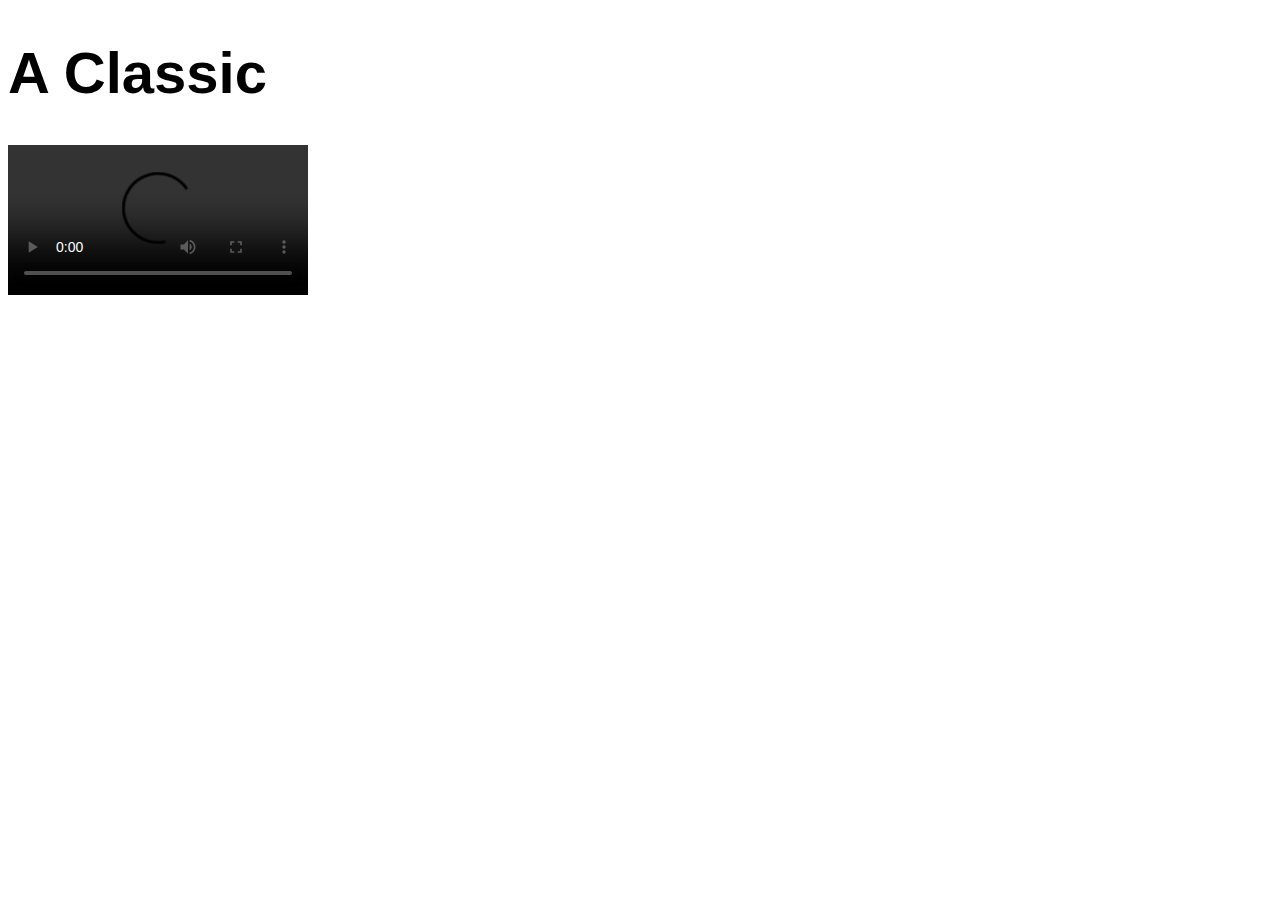
<file: annotation/index.html>
<!DOCTYPE html>
<html>
<head>
<meta charset="utf-8" />
<title>A Classic</title>
<link rel="stylesheet" href="style.css" type="text/css" />
</head>

<body>

<h1 id="title">A Classic</h1>

<video src="https://www.cs.tufts.edu/comp/20/classic.mp4" id="a_classic" controls></video>
<div id="lyrics"></div>

<script>
	// Complete this section and create a CSS file named style.css
	var video = document.getElementById("a_classic");
	var caption = document.getElementById("lyrics");
	var timer = document.getElementById("timer");

	video.addEventListener("timeupdate", function() {

		if (video.currentTime < 9) {
			caption.innerHTML = "<h2>Hush Hush Hush Here Comes The Bogey Man</h2>";
		} 
		else if (video.currentTime > 9 && video.currentTime < 13.5) {
			caption.innerHTML = "<h2>Children have You ever met the Bogeyman before</h2>";
		} 
		else if (video.currentTime > 13.5 && video.currentTime < 17) {
			caption.innerHTML = "<h2>No, of course You haven't for You're much too good, I'm sure;</h2>";
		}
		else if (video.currentTime > 17 && video.currentTime < 21) {
			caption.innerHTML = "<h2>Don't You be afraid of him if he should visit You,</h2>";
		}
		else if (video.currentTime > 21 && video.currentTime < 25) {
			caption.innerHTML = "<h2>He's a great big coward, so I'll tell You what to do</h2>";
		}
		else if (video.currentTime > 25 && video.currentTime < 29) {
			caption.innerHTML = "<h2>Hush, hush, hush, here comes the Bogeyman,</h2>";
		}
		else if (video.currentTime > 29 && video.currentTime < 33) {
			caption.innerHTML = "<h2>Don't let him come too close to You, he'll catch you if he can.</h2>";
		}
		else if (video.currentTime > 33 && video.currentTime < 37) {
			caption.innerHTML = "<h2>Just pretend that you're a crocodile</h2>";
		}
		else if (video.currentTime > 37 && video.currentTime < 41) {
			caption.innerHTML = "<h2>And you will find that Bogeyman will run away a mile.</h2>";
		}
		else if (video.currentTime > 41 && video.currentTime < 44) {
			caption.innerHTML = "<h2>Say Shoo shoo and stick him with a pin</h2>";
		}
		else if (video.currentTime > 44 && video.currentTime < 49) {
			caption.innerHTML = "<h2>Bogeyman will very nearly jump out of his skin</h2>";
		}
		else if (video.currentTime > 49 && video.currentTime < 53) {
			caption.innerHTML = "<h2>Say buzz buzz just like the wasps that sting</h2>";
		}
		else if (video.currentTime > 53 && video.currentTime < 57) {
			caption.innerHTML = "<h2>Bogeyman will think you are an elephant with wings</h2>";
		}
		else if (video.currentTime > 57 && video.currentTime < 61) {
			caption.innerHTML = "<h2>Hush, hush, hush, here comes the Bogeyman</h2>";
		} 
		else if (video.currentTime > 61 && video.currentTime < 68) {
			caption.innerHTML = "<h2>Tell him you've got soldiers in your bed</h2>";
		}
		else if (video.currentTime > 68 && video.currentTime < 72) {
			caption.innerHTML = "<h2>For he will never guess that they are only made of lead</h2>";
		}
		else if (video.currentTime > 80 && video.currentTime < 83) {
			caption.innerHTML = "<h2>Say Hush hush, he'll think that you're asleep</h2>";
		}
		else if (video.currentTime > 83 && video.currentTime < 88) {
			caption.innerHTML = "<h2>If you make a lovely snore away he'll softly creep</h2>";
		}
		else if (video.currentTime > 88 && video.currentTime < 92) {
			caption.innerHTML = "<h2>Sing this tune you children one and all</h2>";
		}
		else if (video.currentTime > 92 && video.currentTime < 95) {
			caption.innerHTML = "<h2>Bogeyman will run away, he'll think it's Henry Hall!</h2>";
		}
		else if (video.currentTime > 95 && video.currentTime < 100) {
			caption.innerHTML = "<h2>When the shadows of the evening creep across the sky</h2>";
		}
		else if (video.currentTime > 100 && video.currentTime < 104) {
			caption.innerHTML = "<h2>And your Mummy comes upstairs to sing a lullaby</h2>";
		}
		else if (video.currentTime > 104 && video.currentTime < 107) {
			caption.innerHTML = "<h2>Tell her that the bogeyman no longer frightens you</h2>";
		}
		else if (video.currentTime > 107 && video.currentTime < 111) {
			caption.innerHTML = "<h2>Uncle Henry's very kindly told you what to do</h2>";
		}
		else if (video.currentTime > 111 && video.currentTime < 115) {
			caption.innerHTML = "<h2>Hush, hush, hush, here comes the Bogeyman</h2>";
		} 
		else if (video.currentTime > 115 && video.currentTime < 119) {
			caption.innerHTML = "<h2>Don't let him come too close to you, He'll catch you if he can.</h2>";
		}
		else if (video.currentTime > 119 && video.currentTime < 122) {
			caption.innerHTML = "<h2>Just pretend your teddy bear's a dog</h2>";
		}
		else if (video.currentTime > 122 && video.currentTime < 126) {
			caption.innerHTML = "<h2>Then shout out, 'Fetch him, Teddy!' and he'll hop off like a frog.</h2>";
		}
		else if (video.currentTime > 134 && video.currentTime < 139) {
			caption.innerHTML = "<h2>Say Meoow, pretend that you're a cat</h2>";
		}
		else if (video.currentTime > 139 && video.currentTime < 143) {
			caption.innerHTML = "<h2>He'll think you may scratch him that make him fall down flat</h2>";
		}
		else if (video.currentTime > 143 && video.currentTime < 147) {
			caption.innerHTML = "<h2>Just pretend he isn't really there</h2>";
		}
		else if (video.currentTime > 147 && video.currentTime < 152) {
			caption.innerHTML = "<h2>You will find that Bogey man will vanish in thin air</h2>";
		}
		else if (video.currentTime > 158 && video.currentTime < 161) {
			caption.innerHTML = "<h2>Here's one way to catch him without fail</h2>";
		}
		else if (video.currentTime > 161 && video.currentTime < 163) {
			caption.innerHTML = "<h2>Just keep a little salt with you</h2>";
		}
		else if (video.currentTime > 163 && video.currentTime < 168) {
			caption.innerHTML = "<h2>and put it on his tail</h2>";
		}
		else {
			caption.innerHTML = "";
		}
		}, false); 

</script>
</body>
</html>
</file>
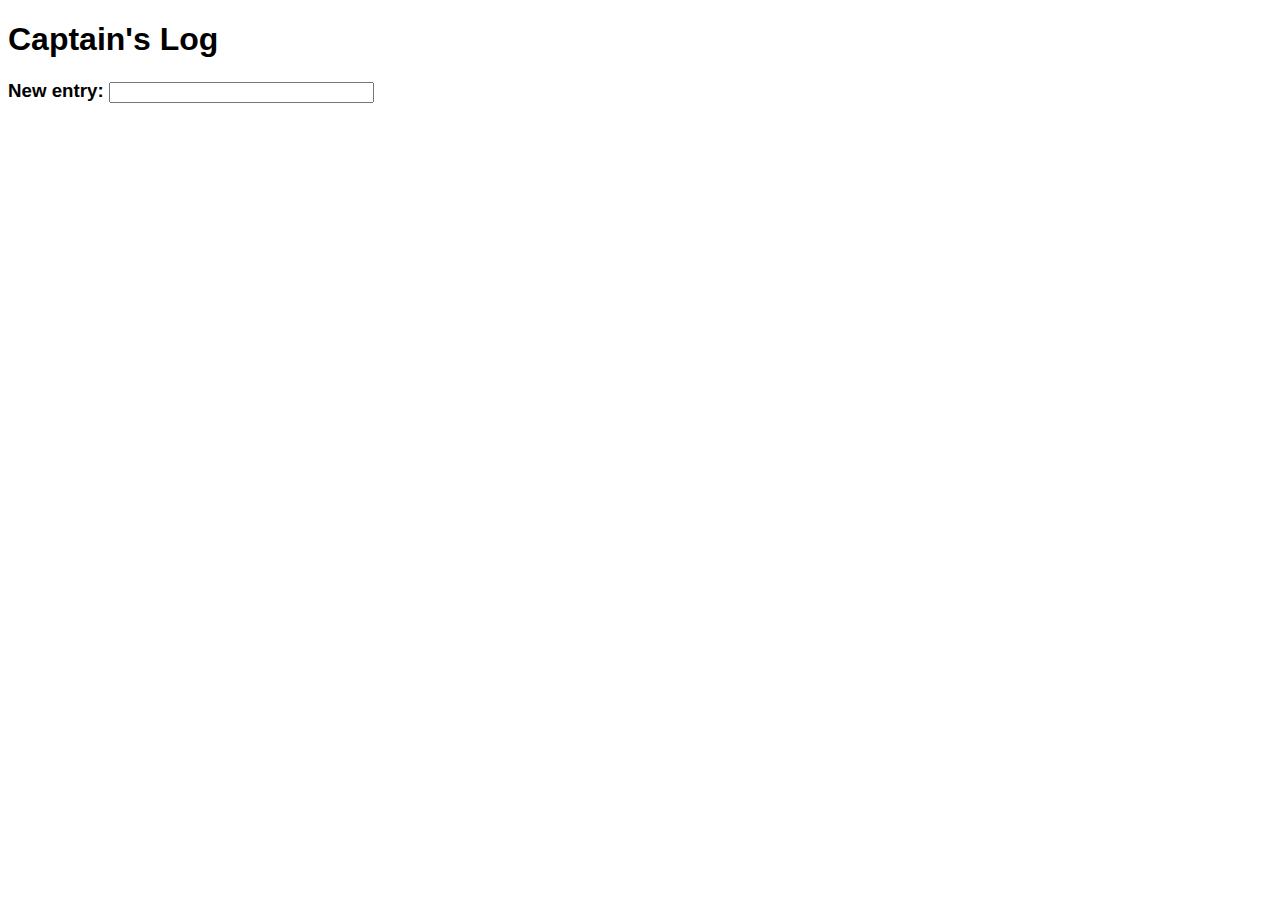
<file: captainslog/index.html>
<!DOCTYPE html>

<html>

<head>
    <meta charset="utf-8" />
    <title>Captain's Log</title>
    <link rel="stylesheet" href="style.css" />
    <script src="https://ajax.googleapis.com/ajax/libs/jquery/3.2.1/jquery.min.js"></script>
    <script>
        

    $( document ).ready(function() {


    localStorage.setItem('log', 'Initializing');

        $(document).keypress(function(e){
            if(e.which == 13) {
                store();
            }
        }); 
 
    });


    function reload() {
        elem = document.getElementById("log");
        output = "";        
        output = localStorage[log];

        elem.innerHTML = output;

    }    

    function store(){
        txt = currDate(curr = new Date()) + document.getElementById("msg").value + "</p>\n";

        if (localStorage[log] == undefined){
            localStorage[log] = txt;
        } else {
            localStorage[log] = txt + localStorage[log];
        }

        reload();

    }

    function currDate(date) {
        var monthNames = [
        "January", "February", "March",
        "April", "May", "June", "July",
        "August", "September", "October",
        "November", "December"
        ];

        var weekday = new Array(7);
        weekday[0] =  "Sunday";
        weekday[1] = "Monday";
        weekday[2] = "Tuesday";
        weekday[3] = "Wednesday";
        weekday[4] = "Thursday";
        weekday[5] = "Friday";
        weekday[6] = "Saturday";

    var dayOfWeek = weekday[date.getDay()];
    var day = date.getDate();
    var monthIndex = date.getMonth();
    var year = date.getFullYear();
    var hours = date.getHours();
    var minutes = date.getMinutes();
    var seconds = date.getSeconds(); 

    return dayOfWeek + ' ' + day + ' ' + monthNames[monthIndex] + ' ' + hours +':'+ minutes+ ':' + seconds + ' '+ year + ' - ';
    }

    
    </script>
</head>

<body>
    <h1>Captain's Log</h1>
    <h3>New entry: <input type="text" id="msg" name="msg" size="30" /></h3>
    <div id="log"></div>
</body>
</html>
</file>
<file: annotation/style.css>
body {
	font-family: "Open Sans",Arial,sans-serif;
	background-color: white;
}

h1 {
	text-align: left;
	font-size: 58px;
}

h2 {
	font-size: 28px;
}
</file>
<file: captainslog/style.css>
body {
	font-family: Open Sans,Arial,sans-serif;
	background-color: white;
}
</file>
